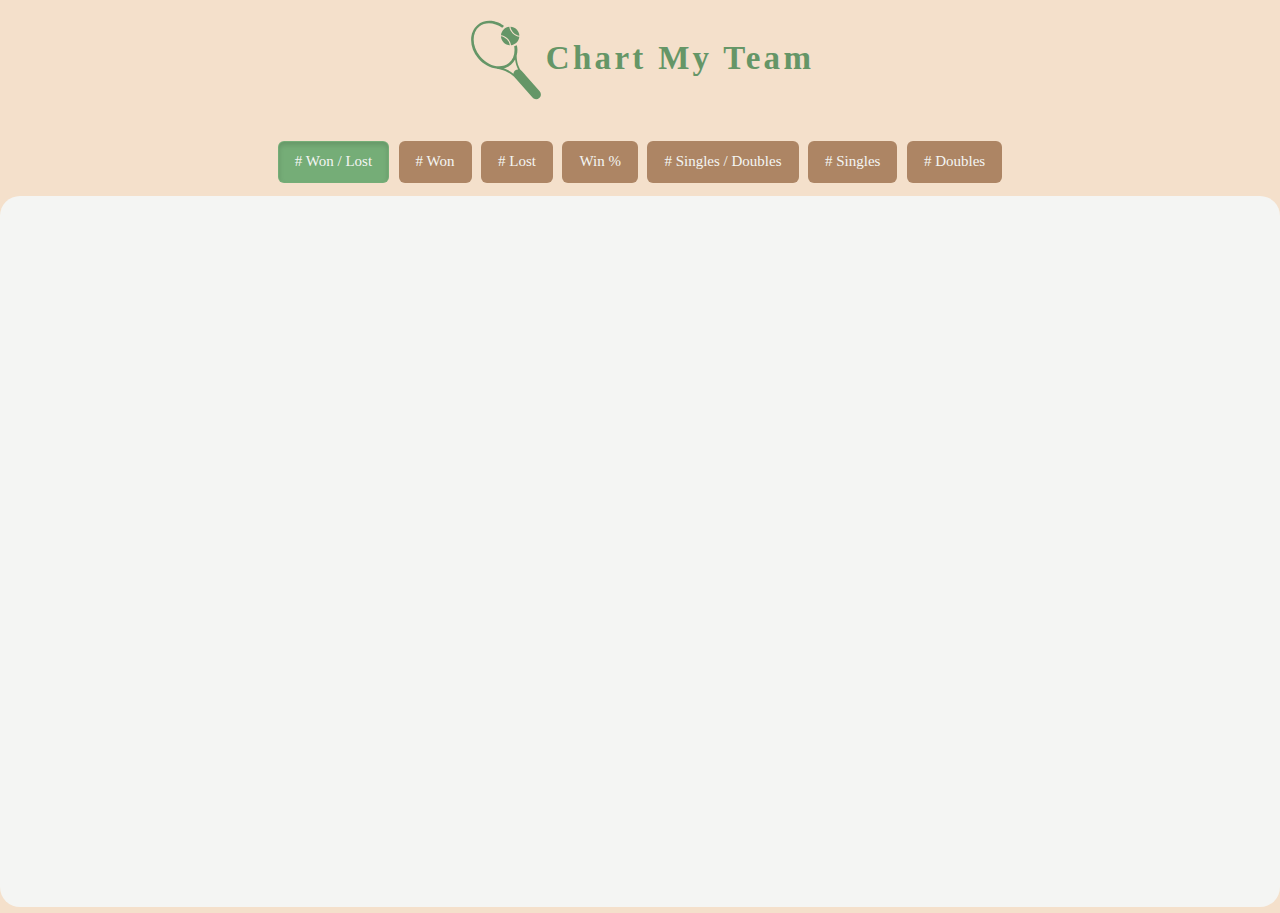
<file: chart-my-team-master/index.html>
<!DOCTYPE html>
<html lang="en">
<head>
  <meta charset="UTF-8">
  <title>Chart My Team</title>
  <!-- Bootstrap -->
  <link rel="stylesheet" href="//maxcdn.bootstrapcdn.com/bootstrap/3.3.7/css/bootstrap.min.css" integrity="sha384-BVYiiSIFeK1dGmJRAkycuHAHRg32OmUcww7on3RYdg4Va+PmSTsz/K68vbdEjh4u" crossorigin="anonymous">
  <!-- Custom stylesheet -->
  <link rel="stylesheet" href="style.css">
</head>
<body>

  <!--racket image & header -->
  <div class="header container-fluid">
    <div class="row headerRow">
      <div col-xs-2>
        <svg class="svgRacket" version="1.1" xmlns="http://www.w3.org/2000/svg" xmlns:xlink="http://www.w3.org/1999/xlink" width="80px" height="80px" viewBox="0 0 1000 1000" enable-background="new 0 0 1000 1000" xml:space="preserve">
          <g><g><g><path d="M921,890.1L740.9,687l0.6-0.4l-2.2-1.4l-42.4-47.8c-4.1-4.7-9-8.3-14.1-11.4c-23.9-37-48.3-95.4-49.7-180c7.1-25.4,10.5-52.7,9.8-81.5c-0.3-13.2-3.6-30.2-7.8-47.6c-10.3,5.6-21.3,9.6-32.7,12.7c13.7,82.6-8,161.2-66.4,208.3c-97.4,78.9-259.1,40.3-361.2-86C72.8,325.7,68.9,159.5,166.3,80.8c76-61.4,191-51.3,286.5,16c2.9-3.5,5.6-7.1,8.9-10.4c4.2-4.3,8.8-8,13.5-11.7c-39-27.7-70.4-42.4-70.4-42.4S342.5,8.2,293.9,10.1c-56.7,0-108.2,18-148.8,51.9c-111,93-107.9,280.1,6.9,417.2c64,76.3,152.1,123.7,239.3,130.5l0,1.4c1.2,0.1,112,6.2,210.8,98.7c1.6,2.4,3.2,4.9,5.2,7.1l224,252.9c21.9,24.8,59.8,27,84.7,5C940.8,952.9,943.1,915,921,890.1z M612.4,632.3c-11.9,10.5-18.5,24.6-19.8,39.2c-43.8-34.9-87.6-55.3-123.2-67c34.4-8,65.6-23.1,92.1-45.4c21.6-18,39-39.9,52.3-64.6c6.3,51.7,21,92.1,37.3,122.9C637.3,617.7,623.5,622.5,612.4,632.3z"/><path d="M437.3,189.2c28.3,3.3,58.4,17.8,83,42.4c24.7,24.7,39.2,54.9,42.4,83.1c25.8-2.4,51-13.5,70.7-33.3c19.8-19.7,30.9-44.9,33.2-70.6c-28.2-3.3-58.3-17.8-83-42.4c-24.7-24.7-39.1-54.8-42.4-83.1c-25.8,2.4-50.9,13.5-70.7,33.3C450.8,138.3,439.7,163.4,437.3,189.2z"/><path d="M667.1,196.5c-0.8-28.3-12-56.3-33.6-78c-21.6-21.5-49.7-32.8-78-33.7c3.2,24.8,16.3,51.4,38.3,73.4C615.8,180.2,642.4,193.3,667.1,196.5z"/><path d="M436.9,203.5c0.9,28.3,12,56.4,33.6,78c21.6,21.6,49.7,32.9,77.9,33.6c-3.1-24.7-16.3-51.3-38.3-73.3C488.2,219.8,461.6,206.7,436.9,203.5z"/></g></g></g>
        </svg>
      </div>
      <div col-xs-10>
        <h1>
          Chart My Team
        </h1>
      </div>
    </div>
  </div>

  <!--form-->
  <div class='container-fluid'>
    <div class="form-group row">
      <div class="col-lg-3 col-lg-offset-2
        col-md-2 col-md-offset-2
        col-sm-3 col-sm-offset-1
        col-xs-12
        col-form-label">
        <label class="hidden" id="selectTeamsLabel" 
          for="selectTeams">
          Choose a Team:
        </label>
      </div>
      <div class="col-lg-3 col-lg-offset-0
        col-md-6 col-md-offset-0
        col-sm-7 col-sm-offset-0
        col-xs-10 col-xs-offset-1"> 
        <select class="form-control hidden" id="selectTeams">
        </select>
      </div>
    </div>
  </div>

  <!--buttons-->
  <div class='container-fluid'>
    <p class="selectBtns">
      <a class="active btn btn-lg btnCustom" href="" 
        data-val="Matches">
        # Won / Lost
      </a>
      <a class="btn btn-lg btnCustom" href="" 
        data-val="Won">
        # Won
      </a>
      <a class="btn btn-lg btnCustom" href="" 
        data-val="Lost">
        # Lost
      </a>
      <a class="btn btn-lg btnCustom" href="" 
        data-val="WinPercentage">
        Win %
      </a>
      <a class="btn btn-lg btnCustom" href="" 
        data-val="SinglesDoubles">
        # Singles / Doubles
      </a>
      <a class="btn btn-lg btnCustom" href="" 
        data-val="Singles">
        # Singles
      </a>
      <a class="btn btn-lg btnCustom" href="" 
        data-val="Doubles">
        # Doubles
      </a>
    </p>
  </div>

  <!--SVG Chart-->
  <div>
    <svg class="svgChart" preserveAspectRatio="xMinYMin meet" 
    viewBox="0 0 900 500"></svg>
  </div>

  <script src="//d3js.org/d3.v4.min.js"></script>
  <script src="app.js"></script>
</body>
</html>
</file>
<file: chart-my-team-master/style.css>
/*
cream: #F4E0CB;
white: #F4F5F3
green: #659667
orange: #EF7D5A
brown: #564036
light brown: #A8927B
blue: #516EBA
yellow: #E3C247
dark blue: #085B6F
tooltipBrown: #A26E56;
*/

body {
  font-family: 'Tahoma', serif;
  text-align: center;
  background-color: #F4E0CB;
}

.header {
  display: inline-block;
  margin-bottom: 10px;
}

.header div {
  float: left;
  padding-top: 10px;
}

h1 {
  color: #659667;
  font-weight: 700;
  font-size: 33px;
  letter-spacing: 0.1em;
}

.svgRacket {
  fill: #659667;
}

.svgChart {
  background-color: #F4F5F3;
  border-radius: 20px;
}

.btnCustom {
  margin: 3px;
  color: #F4F5F3;
  background-color: #AD8564;
  font-size: 15px;
  transition: all 0.3s ease-in-out;
}

.btnCustom:hover,
.btnCustom:focus,
.btnCustom:active,
.active {
  color: #F4F5F3;
  background: #75AD77;
}

label {
  font-weight: normal;
  font-size: 16px;
  color: #87684E;
  padding-top: 6px;
}

.hidden {
  display: none;
}

.teamName,
.chartTitle,
.chartFooter {
  fill: #87684E;
}

.teamName {
  font-size: 18px;
  font-weight: bold;
}

.chartTitle {
  font-size: 16px;
}

.chartFooter {
  font-size: 11px;
}

.xAxis text,
.yAxis text,
.legend text {
  fill: #4BA181;
  font-size: 13px;
}

div.tooltip {
  point-events: none;
  position: absolute;
  text-align: center;
  padding: 8px;
  font-size: 12px;
  color: #085B6F;
  background: #FFF7EE;
  border: 2px solid #A26E56;
  border-radius: 8px;
  pointer-events: none;
}

@media (max-width: 920px){
  /*on smaller screens, shrink the buttons & padding*/
  .btnCustom {
    font-size: 12px;
  }
  .btn-group-lg>.btn,
  .btn-lg {
    padding: 5px 10px;
  }

  /*Make the SVG responsive*/
  .svgChart {
    width: 95%;
    height: 56%;
  }

  .headerRow h1{
    font-size: 28px;
  }

  .svgRacket {
    height: 60px;
  }
}

@media (min-width: 768px){
  /*on larger screens: move the form labels to the right
  (instead of center) since inline w/ select*/
  .col-form-label {
    text-align: right;
  }
}

@media (max-width: 400px) {
  .headerRow h1 {
    font-size: 25px;
  }

  .svgRacket {
    display: none;
  }
}
</file>
